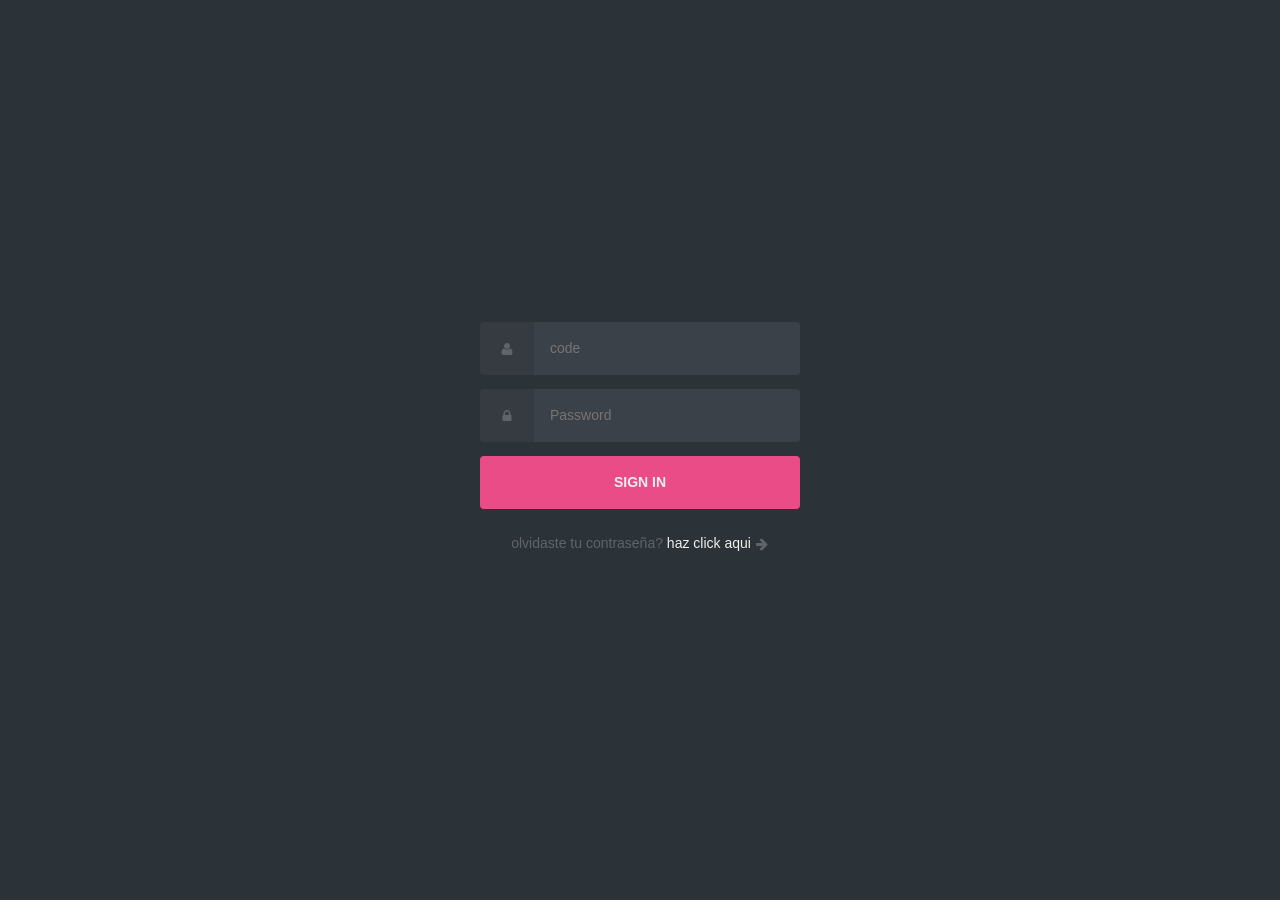
<file: login.html>
<!DOCTYPE html>
<html lang="en">
<head>
    <meta charset="UTF-8">
    <meta http-equiv="X-UA-Compatible" content="IE=edge">
    <meta name="viewport" content="width=device-width, initial-scale=1.0">
    <title>Comedor EPIS</title>
    <link rel="stylesheet" href="css/style.css">
    <link rel="shortcut icon" href="img/img.ico" type="image/x-icon">

</head>
<body class="align">

    <div class="grid">
  
      <form id="loginForm" class="form login">
  
        <div class="form__field">
          <label for="login__username"><svg class="icon">
              <use xlink:href="#icon-user"></use>
            </svg><span class="hidden">Username</span></label>
          <input autocomplete="username" id="login__username" type="number" name="username" class="form__input" placeholder="code" required>
        </div>
  
        <div class="form__field">
          <label for="login__password"><svg class="icon">
              <use xlink:href="#icon-lock"></use>
            </svg><span class="hidden">Password</span></label>
          <input id="login__password" type="password" name="password" class="form__input" placeholder="Password" required>
        </div>
  
        <div class="form__field">
          <input type="submit" value="Sign In">
        </div>
  
      </form>
  
      <p class="text--center">olvidaste tu contraseña? <a href="recuperar_contraseña.html">haz click aqui</a> <svg class="icon">
          <use xlink:href="#icon-arrow-right"></use>
        </svg></p>
  
    </div>
  
    <svg xmlns="http://www.w3.org/2000/svg" class="icons">
      <symbol id="icon-arrow-right" viewBox="0 0 1792 1792">
        <path d="M1600 960q0 54-37 91l-651 651q-39 37-91 37-51 0-90-37l-75-75q-38-38-38-91t38-91l293-293H245q-52 0-84.5-37.5T128 1024V896q0-53 32.5-90.5T245 768h704L656 474q-38-36-38-90t38-90l75-75q38-38 90-38 53 0 91 38l651 651q37 35 37 90z" />
      </symbol>
      <symbol id="icon-lock" viewBox="0 0 1792 1792">
        <path d="M640 768h512V576q0-106-75-181t-181-75-181 75-75 181v192zm832 96v576q0 40-28 68t-68 28H416q-40 0-68-28t-28-68V864q0-40 28-68t68-28h32V576q0-184 132-316t316-132 316 132 132 316v192h32q40 0 68 28t28 68z" />
      </symbol>
      <symbol id="icon-user" viewBox="0 0 1792 1792">
        <path d="M1600 1405q0 120-73 189.5t-194 69.5H459q-121 0-194-69.5T192 1405q0-53 3.5-103.5t14-109T236 1084t43-97.5 62-81 85.5-53.5T538 832q9 0 42 21.5t74.5 48 108 48T896 971t133.5-21.5 108-48 74.5-48 42-21.5q61 0 111.5 20t85.5 53.5 62 81 43 97.5 26.5 108.5 14 109 3.5 103.5zm-320-893q0 159-112.5 271.5T896 896 624.5 783.5 512 512t112.5-271.5T896 128t271.5 112.5T1280 512z" />
      </symbol>
    </svg>
  
        <script>
            document.getElementById("loginForm").addEventListener("submit", function(event) {
            event.preventDefault(); // Evitar el envío del formulario

            // Obtener los valores del usuario y la contraseña ingresados
            var username = document.getElementById("login__username").value;
            var password = document.getElementById("login__password").value;

            // Aquí puedes realizar la validación de usuario y contraseña
            if (username === "123456" && password === "sam20") {
                alert("Inicio de sesión exitoso");
                // Aquí puedes redirigir a otra página o realizar alguna acción adicional
                // Establecer una cookie de sesión
      document.cookie = "session=loggedin";
      // Redireccionar al usuario a index.html
      window.location.href = "index.html";
            } else {
                alert("Credenciales inválidas. Inténtalo de nuevo.");
            }
            });
        </script>
</body>
</html>
</file>
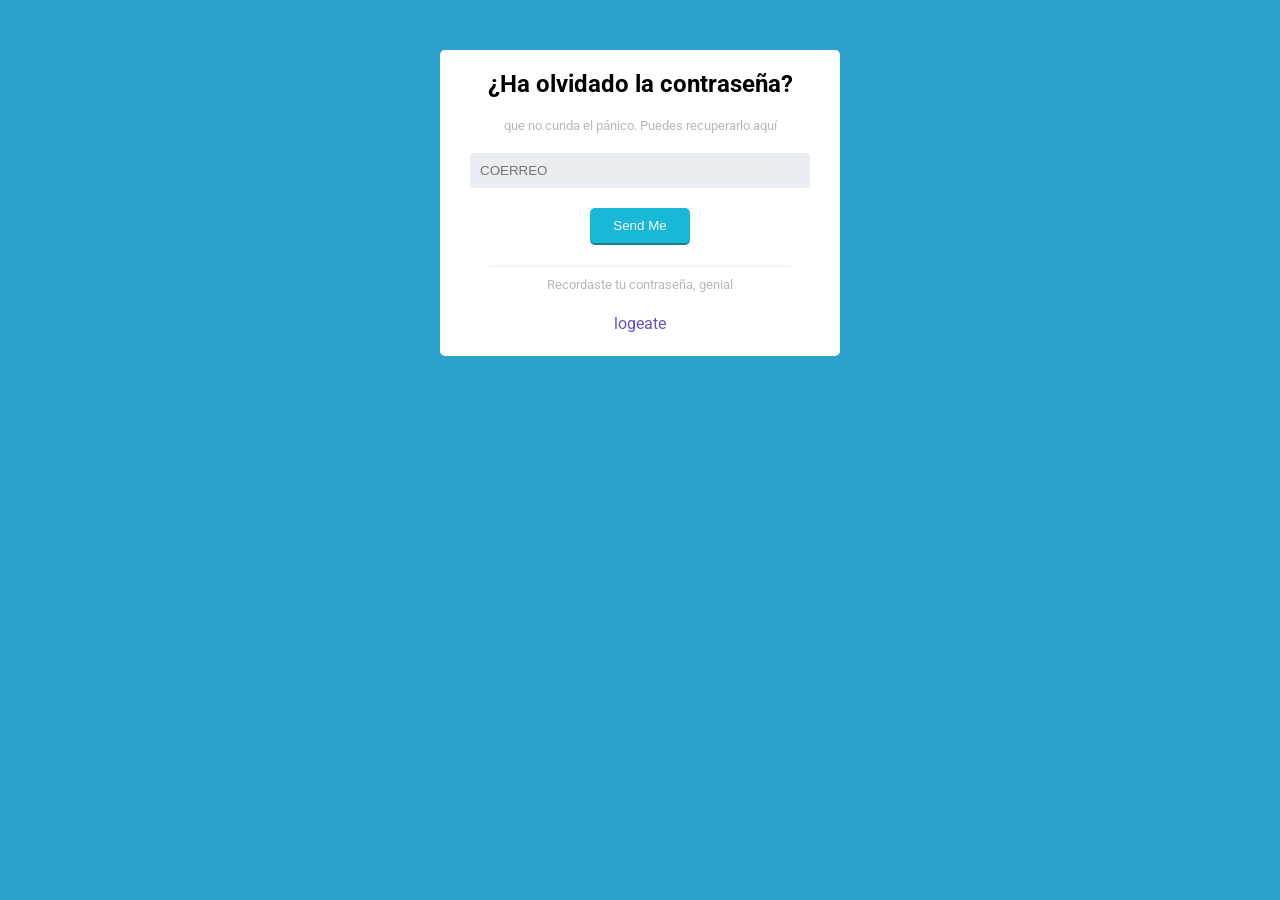
<file: recuperar_contraseña.html>
<!DOCTYPE html>
<html lang="en">
<head>
    <meta charset="UTF-8">
    <meta http-equiv="X-UA-Compatible" content="IE=edge">
    <meta name="viewport" content="width=device-width, initial-scale=1.0">
    <title>recuperar contraseña</title>
    <link rel="stylesheet" href="css/recuerar_contra.css">
</head>
<body>
    <div class="Container">
        <h2>¿Ha olvidado la contraseña?</h2>
        <p>que no cunda el pánico. Puedes recuperarlo aquí</p>
        <input type="text" placeholder = "COERREO" />
        <button>Send Me</button>
        <hr />
        <p>Recordaste tu contraseña, genial</p>
        <a href="login.html">logeate</a>
      </div>
</body>
</html>
</file>
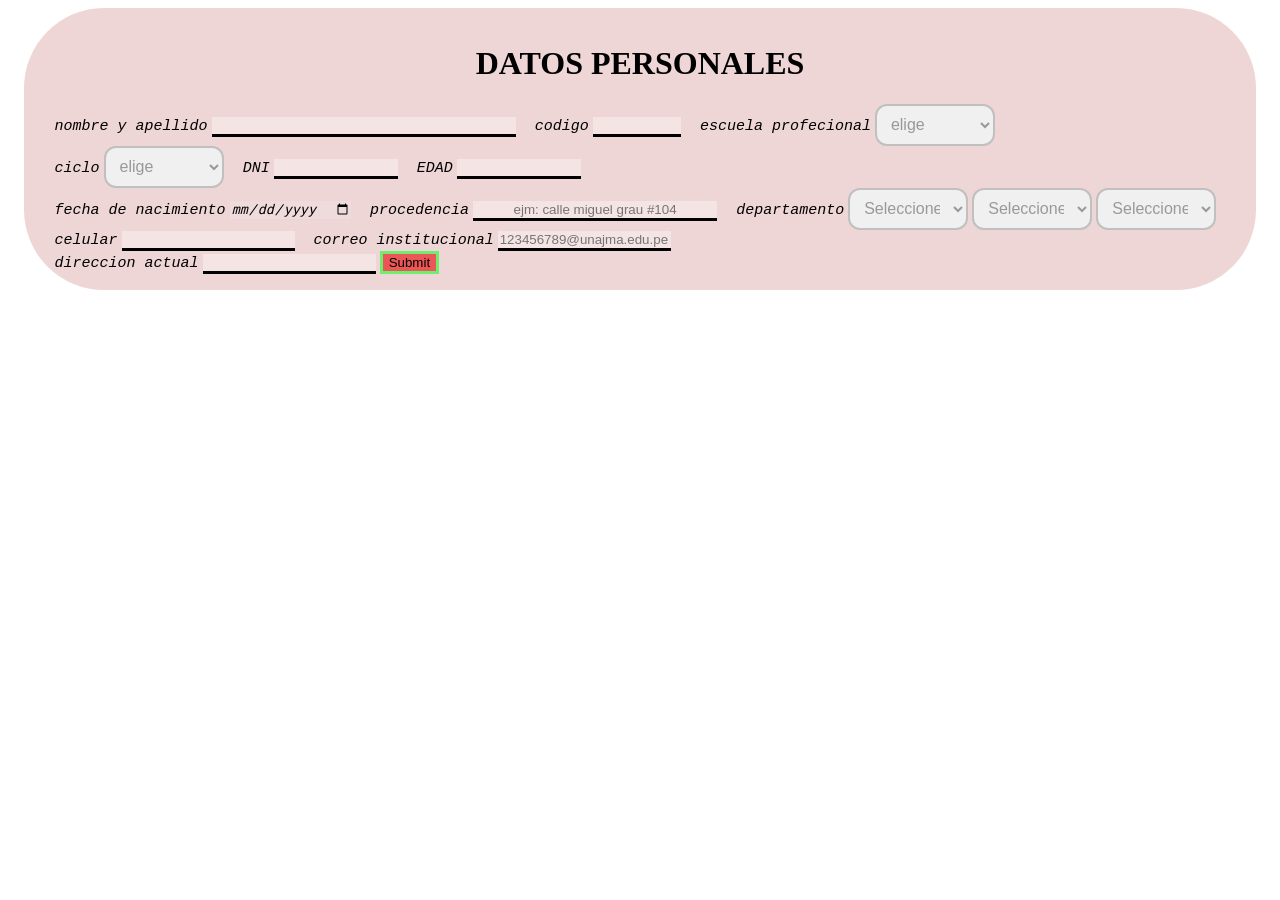
<file: registro.html>
<!DOCTYPE html>
<html lang="en">
<head>
    <meta charset="UTF-8">
    <meta http-equiv="X-UA-Compatible" content="IE=edge">
    <meta name="viewport" content="width=device-width, initial-scale=1.0">
    <title>Registro</title>
    <link rel="stylesheet" href="css/registro.css">
</head>
<body>
    <form action="">
        <div class="datos_p" >
            <h1>DATOS PERSONALES</h1>
                <label for="">nombre y apellido</label>
                <input type="text" name="" id="" style="width: 25%;" required>
                <label class="personal">codigo</label>
                <input type="number" name="" style="width:7%;" pattern="[0-9]{1,10}" id="" required>

                

                <label class="personal">escuela profecional</label>
                <select name="" id="">
                    <option value="">elige</option>
                    <option value="">EPIS</option>
                    <option value="">EPAE</option>
                    <option value="">EPEPI</option>
                    <option value="">EPEA</option>
                    <option value="">EPIA</option>
                </select>
                <br>
                <label class="personal">ciclo</label>
                <select name="" id="">
                    <option value="">elige</option>
                    <option value="">I</option>
                    <option value="">II</option>
                    <option value="">III</option>
                    <option value="">IV</option>
                    <option value="">V</option>
                    <option value="">VI</option>
                    <option value="">VII</option>
                    <option value="">VIII</option>
                    <option value="">IX</option>
                    <option value="">X</option>
                </select>
                <label class="personal">DNI</label>
                <input type="number" style="width: 10%;"required >
                <label class="personal">EDAD</label>
                <input type="number" name="" style="width: 10%;" id="" required>
                <br>

                <label for="">fecha de nacimiento</label>
                <input type="date" name="" id="" required>
                <label for="">procedencia</label>
                <input type="text" name="" required placeholder="ejm: calle miguel grau #104"  style="width: 20%; text-align: center;"  id="">

                <label for="">departamento</label>
                <select name="selectDepartamento" onchange="cambia()" class="form-control" required="">
                    <option value="">Seleccione</option>
                    <option value="Amazonas">Amazonas</option>
                    <option value="Ancash">Ancash</option>
                    <option value="Apurímac">Apurímac</option>
                    <option value="Arequipa">Arequipa</option>
                    <option value="Ayacucho">Ayacucho</option>
                    <option value="Cajamarca">Cajamarca</option>
                    <option value="Callao">Callao</option>
                    <option value="Cuzco">Cuzco </option>
                    <option value="Huancavelica">Huancavelica</option>
                    <option value="Huánuco">Huánuco</option>
                    <option value="Ica">Ica</option>
                    <option value="Junín">Junín</option>
                    <option value="La_Libertad">La Libertad</option>
                    <option value="Lambayeque">Lambayeque</option>
                    <option value="Lima">Lima</option>
                    <option value="Loreto">Loreto</option>
                    <option value="Madre_de_Dios">Madre de Dios</option>
                    <option value="Moquegua">Moquegua</option>
                    <option value="Pasco">Pasco</option>
                    <option value="Piura">Piura</option>
                    <option value="Puno">Puno</option>
                    <option value="San_Martín">San Martín</option>
                    <option value="Tacna">Tacna</option>
                    <option value="Tumbes">Tumbes</option>
                    <option value="Ucayali">Ucayali</option>
                </select>
                <select class="form-control" name="selectProvincia" onchange="cambiaDistrito()" required="">
                    <option>Seleccione la Provincia</option>
                </select> 
                <select class="form-control" name="selectDistrito" required=""><option>Seleccione el Distrito</option>
                </select>
     
                <script src="js/apartemento.js"></script>

                <br>
                <label for="">celular</label>
                <input id="phone" type="tel" name="phone" required/>
                <label for="">correo institucional</label>
                <input type="email" required pattern=".+@unajma\.edu.pe" placeholder="123456789@unajma.edu.pe" required>

                <br>
                <label for="">direccion actual</label>
                <input type="text" required>

                <input type="submit">
            </div>


    </form>
</body>
</html>
</file>
<file: css/style.css>
/* config.css */
  
  :root {
    --baseColor: #606468;
  }
  
  /* helpers/align.css */
  
  .align {
    display: grid;
    place-items: center;
  }
  
  .grid {
    inline-size: 90%;
    margin-inline: auto;
    max-inline-size: 20rem;
  }
  
  /* helpers/hidden.css */
  
  .hidden {
    border: 0;
    clip: rect(0 0 0 0);
    height: 1px;
    margin: -1px;
    overflow: hidden;
    padding: 0;
    position: absolute;
    width: 1px;
  }
  
  /* helpers/icon.css */
  
  :root {
    --iconFill: var(--baseColor);
  }
  
  .icons {
    display: none;
  }
  
  .icon {
    block-size: 1em;
    display: inline-block;
    fill: var(--iconFill);
    inline-size: 1em;
    vertical-align: middle;
  }
  
  /* layout/base.css */
  
  :root {
    --htmlFontSize: 100%;
  
    --bodyBackgroundColor: #2c3338;
    --bodyColor: var(--baseColor);
    --bodyFontFamily: "Open Sans";
    --bodyFontFamilyFallback: sans-serif;
    --bodyFontSize: 0.875rem;
    --bodyFontWeight: 400;
    --bodyLineHeight: 1.5;
  }
  
  * {
    box-sizing: inherit;
  }
  
  html {
    box-sizing: border-box;
    font-size: var(--htmlFontSize);
  }
  
  body {
    background-color: var(--bodyBackgroundColor);
    color: var(--bodyColor);
    font-family: var(--bodyFontFamily), var(--bodyFontFamilyFallback);
    font-size: var(--bodyFontSize);
    font-weight: var(--bodyFontWeight);
    line-height: var(--bodyLineHeight);
    margin: 0;
    min-block-size: 100vh;
  }
  
  /* modules/anchor.css */
  
  :root {
    --anchorColor: #eee;
  }
  
  a {
    color: var(--anchorColor);
    outline: 0;
    text-decoration: none;
  }
  
  a:focus,
  a:hover {
    text-decoration: underline;
  }
  
  /* modules/form.css */
  
  :root {
    --formGap: 0.875rem;
  }
  
  input {
    background-image: none;
    border: 0;
    color: inherit;
    font: inherit;
    margin: 0;
    outline: 0;
    padding: 0;
    transition: background-color 0.3s;
  }
  
  input[type="submit"] {
    cursor: pointer;
  }
  
  .form {
    display: grid;
    gap: var(--formGap);
  }
  
  .form input[type="password"],
  .form input[type="text"],
  .form input[type="submit"] {
    inline-size: 100%;
  }
  
  .form__field {
    display: flex;
  }
  
  .form__input {
    flex: 1;
  }
  
  /* modules/login.css */
  
  :root {
    --loginBorderRadus: 0.25rem;
    --loginColor: #eee;
  
    --loginInputBackgroundColor: #3b4148;
    --loginInputHoverBackgroundColor: #434a52;
  
    --loginLabelBackgroundColor: #363b41;
  
    --loginSubmitBackgroundColor: #ea4c88;
    --loginSubmitColor: #eee;
    --loginSubmitHoverBackgroundColor: #d44179;
  }
  
  .login {
    color: var(--loginColor);
  }
  
  .login label,
  .login input[type="number"],
  .login input[type="password"],
  .login input[type="submit"] {
    border-radius: var(--loginBorderRadus);
    padding: 1rem;
  }
  
  .login label {
    background-color: var(--loginLabelBackgroundColor);
    border-bottom-right-radius: 0;
    border-top-right-radius: 0;
    padding-inline: 1.25rem;
  }
  
  .login input[type="password"],
  .login input[type="number"] {
    background-color: var(--loginInputBackgroundColor);
    border-bottom-left-radius: 0;
    border-top-left-radius: 0;
  }
  .login input[type="number"]::-webkit-inner-spin-button,
  .no-spinner::-webkit-outer-spin-button {
    -webkit-appearance: none;
    margin: 0;
  }
  
  
  .login input[type="password"]:focus,
  .login input[type="password"]:hover,
  .login input[type="number"]:focus,
  .login input[type="number"]:hover {
    background-color: var(--loginInputHoverBackgroundColor);
  }
  
  .login input[type="submit"] {
    background-color: var(--loginSubmitBackgroundColor);
    color: var(--loginSubmitColor);
    font-weight: 700;
    text-transform: uppercase;
  }
  
  .login input[type="submit"]:focus,
  .login input[type="submit"]:hover {
    background-color: var(--loginSubmitHoverBackgroundColor);
  }
  
  /* modules/text.css */
  
  p {
    margin-block: 1.5rem;
  }
  
  .text--center {
    text-align: center;
  }
</file>
<file: css/recuerar_contra.css>
@import url(https://fonts.googleapis.com/css?family=Roboto);

* {
  margin: 0;
  padding: 0;
}

body{ 
  background-color: #2CA1CC;
  font-family: 'Roboto', sans-serif;
}

.Container{
  width: 400px;
  margin: auto;
  margin-top: 50px;
  background-color: #fff;
  border-radius:5px;
  color:1F1F1F;
  text-align:center;}
  h2{
    padding: 20px; 
  }
  p{
    color:#B8B8B8;
    font-size:13px;
  }
  input{
    margin:20px 0;
    padding: 10px;
    width:80%;
    background-color: #EAEDF2;
    border: none;
    border-radius:3px;
    color:#A0A0A0;
    &:hover{
      outline:none;
    }
    &:focus{
      outline:none;
    }
    &:active{
      outline:none;
    }
  }
  button{
    border:none;
    width: 100px;
    padding: 10px;
    margin-bottom: 20px;
    border-radius:5px;
    background-color: #19B8D6;
    color:#F7F6FF;
    cursor: pointer;
    border-bottom:2px solid rgba(0,0,0,0.3);
    &:hover{
      outline:none;
    }
    &:focus{
      outline:none;
    }
    &:active{
      outline:none;
      position: relative;
      top:1px;
      border:none;
      height:37px;
    }
  }
   hr{
     width:75%;
     border-radius:10px;
     border:1px solid #F4F4F4;
     margin: auto;
     margin-bottom:10px;
   }
  a{
    line-height:4;
    color: #5E54C7;
    text-decoration:none;
  }
</file>
<file: css/registro.css>
.datos_p
{
    width:95%;
    justify-content: center;
    margin: auto;
    background: rgba(207, 138, 138, 0.349);
    border-radius: 5em;
    padding: 1em;
}
h1
{
    text-align: center;
}
.datos_p>label
{
    color: black;
    font-size: 15px;
    font-style: italic;
    font-family: 'Courier New', Courier, monospace;
    margin: 0 0  0 15px;
}

input
{
    border: none;
    border-bottom: solid black 3px;
    background: rgba(255, 255, 255, 0.329);
    outline-style: none;
}
input[type=date]
{
    border: none;
    background-color: rgba(240, 248, 255, 0.144);
    font-style: oblique;
    outline-style: none;
}
input[type=submit]
{
    border: 3px solid rgb(109, 238, 109);
    background: rgba(236, 62, 62, 0.836);
    outline-style: none;
    cursor: pointer;
}
select
{
    display: inline-block;
	width: 10%;
	cursor: pointer;
  	padding: 7px 10px;
  	height: 42px;
  	outline: 0; 
  	border: 0;
	border-radius: 0;
	background: #f0f0f0;
	color: #7b7b7b;
	font-size: 1em;
	color: #999;
	font-family: 
	'Quicksand', sans-serif;
	border:2px solid rgba(0,0,0,0.2);
    border-radius: 12px;
    position: relative;
    transition: all 0.25s ease;
}
select:hover
{
    background: #B1E8CD;
}
</file>
